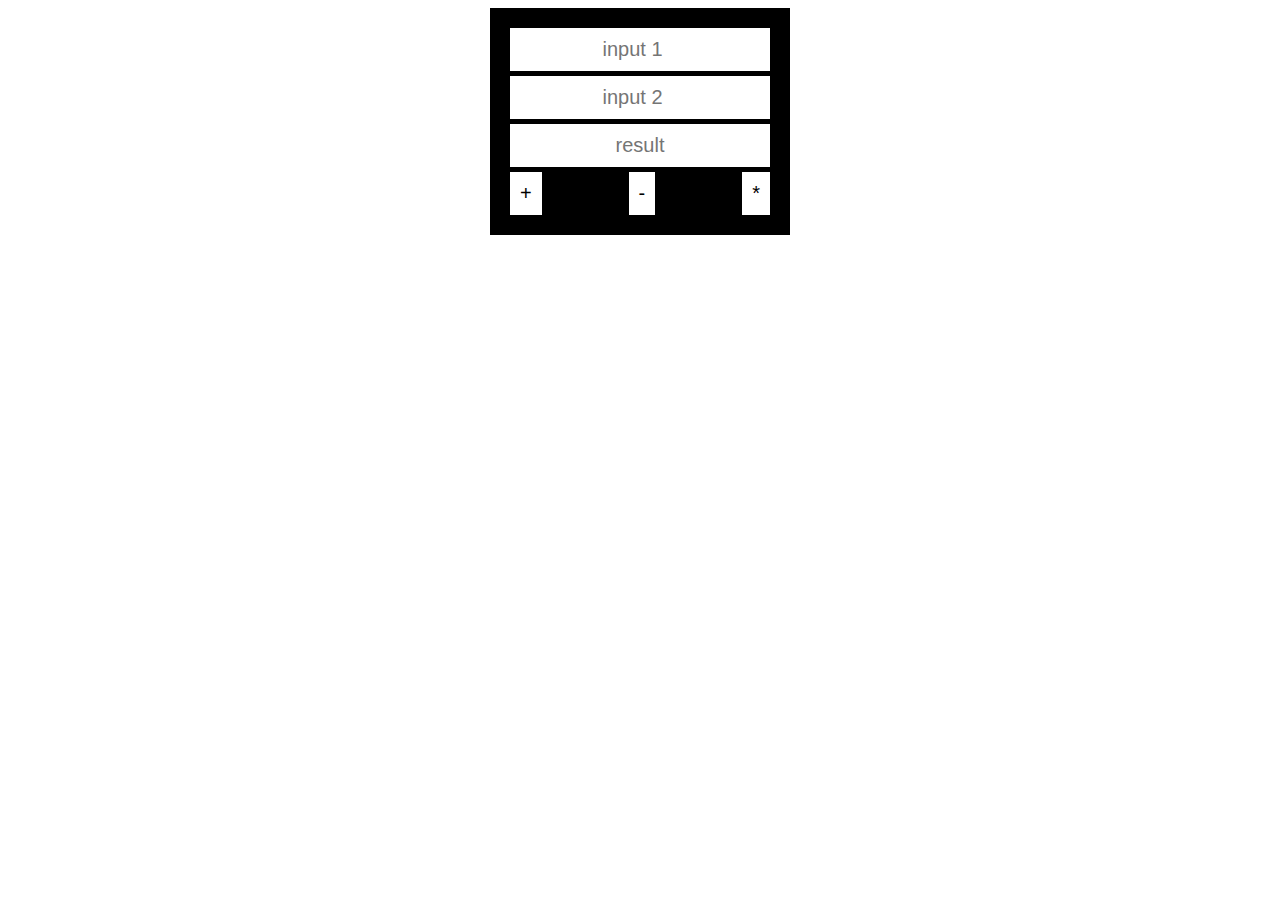
<file: calculator/index.html>
<!DOCTYPE html>
<html lang="en">
<head>
  <meta charset="UTF-8">
  <title>Calculator</title>
  <style>
    * {
      box-sizing: border-box;
    }
    .calculator {
      background-color: #000;
      padding: 20px;
      max-width: 300px;
      margin: 0 auto;
    }
    input {
      width: 100%;
      background: #fff;
      padding: 10px;
      font-size: 20px;
      text-align: center;
      border: none;
      margin-bottom: 5px;
      color: #000;
    }
    .buttons {
      display: flex;
      justify-content: space-between;
    }
    button {
      padding: 10px;
      background: #fff;
      color: white;
      border: none;
      cursor: pointer;
      color: #000;
      font-size: 20px;
    }
  </style>
</head>
<body>
  <div class="calculator">
    <input type="number" id="input1" placeholder="input 1">
    <input type="number" id="input2" placeholder="input 2">
    <input type="text" id="output" placeholder="result" disabled>
    <div class="buttons">
      <button value="+">+</button>
      <button value="-">-</button>
      <button value="*">*</button>
    </div>
  </div>

  <script>
    function calculate(e) {
      var input1 = parseFloat(document.getElementById('input1').value);
      var input2 = parseFloat(document.getElementById('input2').value);
      var operator = e.target.value;

      if(operator == '+') {
        document.getElementById('output').value = input1 + input2;
      } else if(operator == '-') {
        document.getElementById('output').value = input1 - input2;
      } else if(operator == '*') {
        document.getElementById('output').value = input1 * input2;
      }
    }

    for(var i = 0; i < document.querySelectorAll('.buttons button').length; i++) {
      document.querySelectorAll('.buttons button')[i].addEventListener('click', calculate);
    }
  </script>
</body>
</html>
</file>
